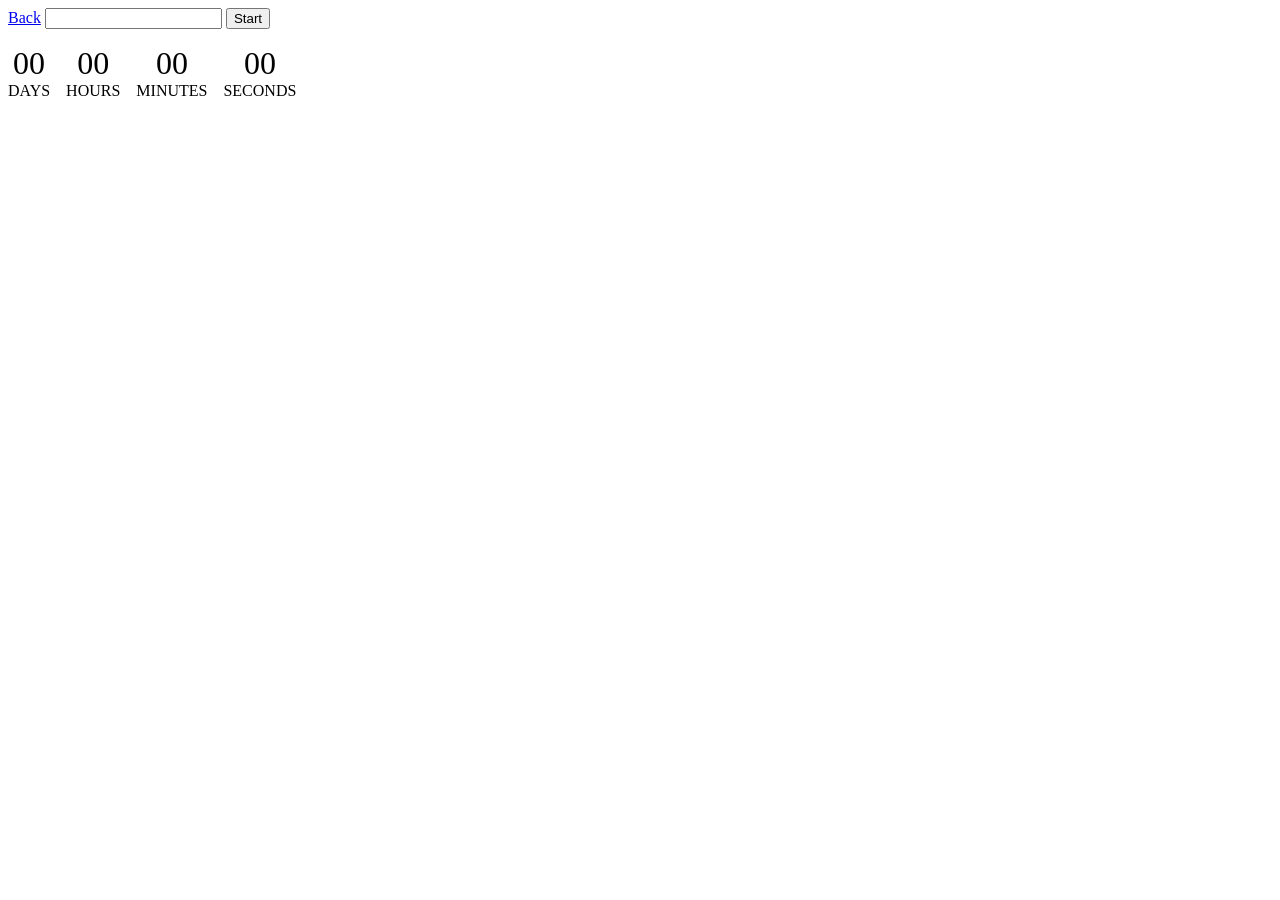
<file: src/1-timer.html>
<!DOCTYPE html>
<html lang="en">
  <head>
    <meta charset="UTF-8" />
    <meta name="viewport" content="width=device-width, initial-scale=1.0" />
    <script src="./js/1-timer.js" type="module"></script>
    <link rel="stylesheet" href="./css/timer.css" />
    <title>Document</title>
  </head>
  <body>
    <a href="./index.html">Back</a>
    <input type="text" id="datetime-picker" />
    <button type="button" data-start>Start</button>

    <div class="timer">
      <div class="field">
        <span class="value" data-days>00</span>
        <span class="label">Days</span>
      </div>
      <div class="field">
        <span class="value" data-hours>00</span>
        <span class="label">Hours</span>
      </div>
      <div class="field">
        <span class="value" data-minutes>00</span>
        <span class="label">Minutes</span>
      </div>
      <div class="field">
        <span class="value" data-seconds>00</span>
        <span class="label">Seconds</span>
      </div>
    </div>
  </body>
</html>
</file>
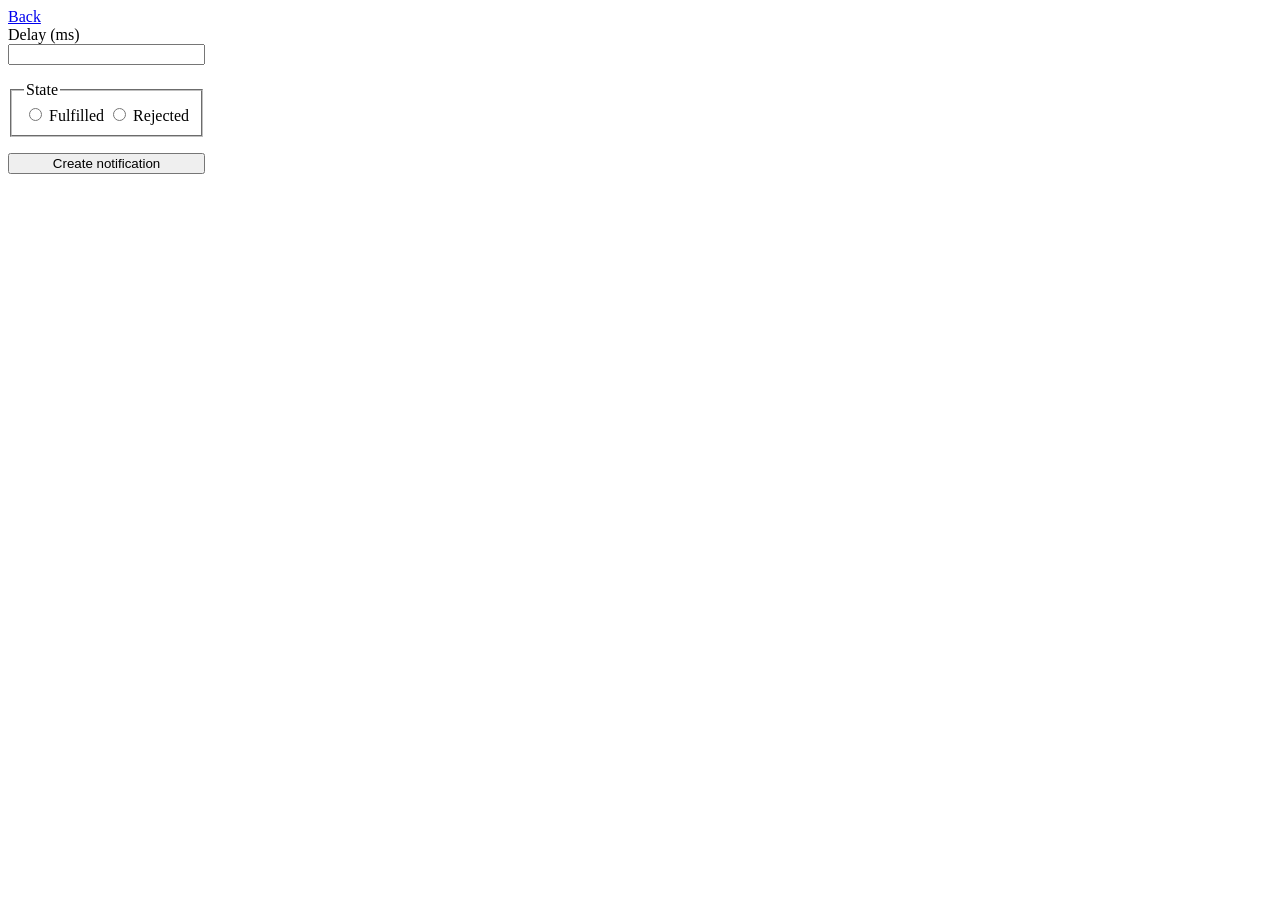
<file: src/2-snackbar.html>
<!DOCTYPE html>
<html lang="en">
  <head>
    <meta charset="UTF-8" />
    <meta name="viewport" content="width=device-width, initial-scale=1.0" />
    <link rel="stylesheet" href="css/snackbar.css" />
    <script type="module" src="./js/2-snackbar.js"></script>
    <title>Document</title>
  </head>
  <body>
    <a href="./index.html">Back</a>
    <form class="form">
      <label>
        Delay (ms)
        <input type="number" name="delay" required />
      </label>

      <fieldset>
        <legend>State</legend>
        <label>
          <input type="radio" name="state" value="fulfilled" required />
          Fulfilled
        </label>
        <label>
          <input type="radio" name="state" value="rejected" required />
          Rejected
        </label>
      </fieldset>

      <button type="submit">Create notification</button>
    </form>
  </body>
</html>
</file>
<file: src/css/timer.css>
.field {
  display: flex;
  flex-direction: column;
  align-items: center;
}

.field .value {
  font-size: 32px;
}

.field .label {
  font-size: 16x;
  text-transform: uppercase;
}

.timer {
  display: flex;
  justify-content: start;
  margin-top: 16px;
  gap: 16px;
}
</file>
<file: src/css/snackbar.css>
form {
  display: flex;
  flex-direction: column;
  gap: 16px;
  width: fit-content;
}

form > label {
  display: flex;
  flex-direction: column;
  width: 100%;
}
</file>
